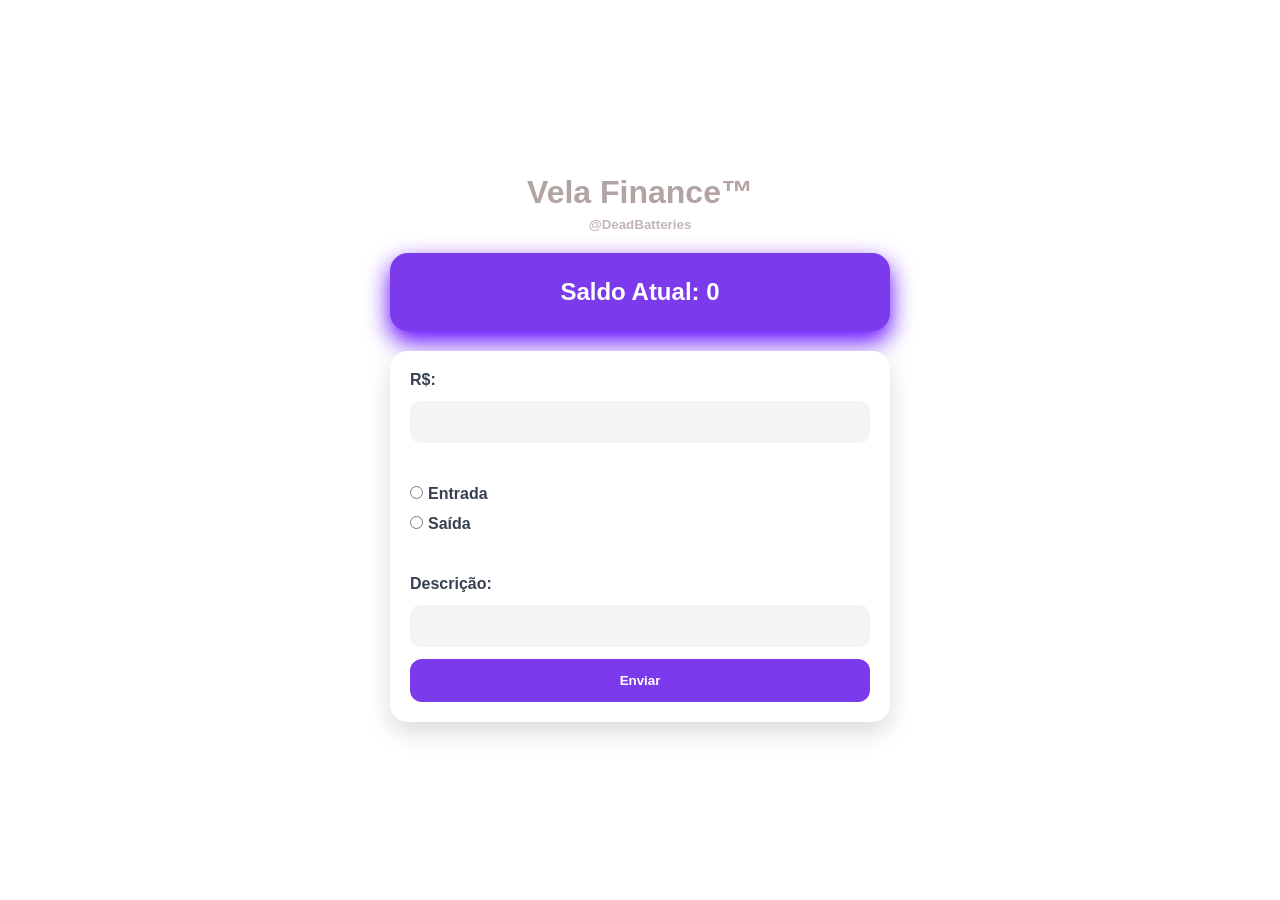
<file: docs/index.html>
<!DOCTYPE html>
<html lang="pt-br">

<head>

    <meta charset="UTF-8">
    <meta name="viewport" content="width=device-width, initial-scale=1.0">
    <title>OrganizadorFinanceiro</title>
    <link rel="stylesheet" href="css/style.css">
</head>

<body>
    
    <div id="intro-screen">

    <video autoplay
    muted
    playsinline id="intro-video" autoplay muted playsinline>

        <source src="media/gemini_you_must_make_a_launch (online-video-cutter.com).mp4" type="video/mp4">

    </video>

    </div>

   <div id="main_app">

    <header id="header_app">

        <h1>Vela Finance™</h1>
        <p><small><strong>@DeadBatteries</strong></small></p>

    </header>

    <div id="balance_app">

        <h1 id="balance"></h1>

    </div>

    <form id="transactions_form">

        <label for="transaction">R$: </label>
        <input type="number" name="transaction">
        <br>

        <label>

        <input type="radio" name="transaction-type" value="revenue">Entrada

        </label>

        <label>

        <input type="radio" name="transaction-type" value="expense">Saída

        </label>
        <br>
        <label for="transaction-description">Descrição: </label>
        <input type="text" name="transaction-description">

        <button type="submit" id="sendforminfo">Enviar</button>

    </form>
    
    <section id="view_transactions">
    </section>

    <footer id="footer_app">
    </footer>


   </div>


    <script type="module" src="js/app.js" defer></script>

</body>

</html>
</file>
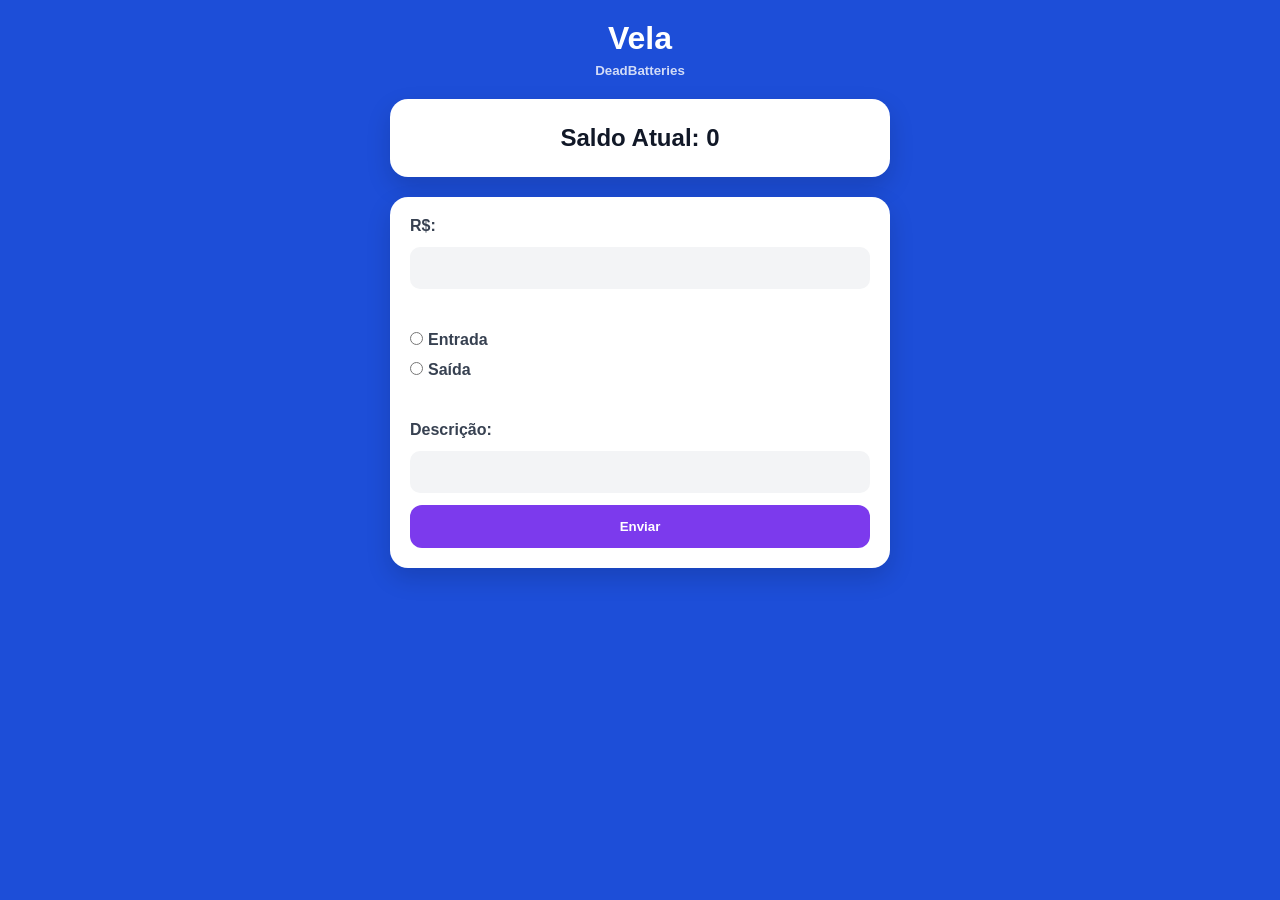
<file: VirtualShop/public/index.html>
<!DOCTYPE html>
<html lang="pt-br">

<head>

    <meta charset="UTF-8">
    <meta name="viewport" content="width=device-width, initial-scale=1.0">
    <title>OrganizadorFinanceiro</title>
    <link rel="stylesheet" href="css/style.css">
</head>

<body>
    
   <div id="main_app">

    <header id="header_app">

        <h1>Vela</h1>
        <p><small><strong>DeadBatteries</strong></small></p>

    </header>

    <div id="balance_app">

        <h1 id="balance"></h1>

    </div>

    <form id="transactions_form">

        <label for="transaction">R$: </label>
        <input type="number" name="transaction">
        <br>

        <label>

        <input type="radio" name="transaction-type" value="revenue">Entrada

        </label>

        <label>

        <input type="radio" name="transaction-type" value="expense">Saída

        </label>
        <br>
        <label for="transaction-description">Descrição: </label>
        <input type="text" name="transaction-description">

        <button type="submit" id="sendforminfo">Enviar</button>

    </form>
    
    <section id="view_transactions">
    </section>

    <footer id="footer_app">
    </footer>


   </div>


    <script type="module" src="js/app.js" defer></script>

</body>

</html>
</file>
<file: docs/css/style.css>
/* RESET */

*{
    margin:0;
    padding:0;
    box-sizing:border-box;
}

body{
    min-height:100vh;

    background:#ffffff;

    font-family:
        Inter,
        Arial,
        Helvetica,
        sans-serif;

    padding:20px;
}

/* APP */

#main_app{

    max-width:500px;

    margin:auto;

    display:flex;
    flex-direction:column;

    gap:20px;
}

/* HEADER */

#header_app{

    text-align:center;

    color:rgb(179, 163, 163);
}

#header_app h1{

    font-size:2rem;

    margin-bottom:4px;
}

#header_app p{

    opacity:.8;
}

/* BALANCE */

#balance_app{

    background:#7c3aed;

    border-radius:18px;

    padding:25px;

    box-shadow:
        0 10px 25px #5d00ff;
}

#balance{

    text-align:center;

    color:#ffffff;

    font-size:1.5rem;

    font-weight:700;
}

/* FORM */

#transactions_form{

    background:white;

    border-radius:18px;

    padding:20px;

    display:flex;

    flex-direction:column;

    gap:12px;

    box-shadow:
        0 10px 25px rgba(0,0,0,.15);
}

#transactions_form label{

    font-weight:600;

    color:#374151;
}

#transactions_form input[type="number"],
#transactions_form input[type="text"]{

    width:100%;

    padding:12px;

    border:none;

    outline:none;

    border-radius:10px;

    background:#f3f4f6;

    font-size:1rem;
}

/* RADIO */

#transactions_form input[type="radio"]{

    margin-right:5px;
}

#transactions_form{

    color:#374151;
}

/* BOTÃO */

#sendforminfo{

    border:none;

    border-radius:12px;

    padding:14px;

    background:#7c3aed;

    color:white;

    font-weight:700;

    cursor:pointer;

    transition:.25s;
}

#sendforminfo:hover{

    transform:translateY(-2px);

    opacity:.95;
}

/* TRANSAÇÕES */

#view_transactions{

    display:flex;

    flex-direction:column;

    gap:15px;
}

.transactions{

    background:white;

    border-radius:18px;

    padding:18px;

    box-shadow:
        0 10px 20px rgba(0,0,0,.12);

    border-left:6px solid #7c3aed;

    transition:.25s;
}

.transactions:hover{

    transform:translateY(-3px);
}

.transactions p{

    margin-bottom:8px;

    color:#374151;
}

.transactions p:first-child{

    font-size:1.2rem;

    font-weight:700;

    color:#111827;
}

/* FOOTER */

#footer_app{

    height:30px;
}
</file>
<file: VirtualShop/public/css/style.css>
/* RESET */

*{
    margin:0;
    padding:0;
    box-sizing:border-box;
}

body{
    min-height:100vh;

    background:#1d4ed8;

    font-family:
        Inter,
        Arial,
        Helvetica,
        sans-serif;

    padding:20px;
}

/* APP */

#main_app{

    max-width:500px;

    margin:auto;

    display:flex;
    flex-direction:column;

    gap:20px;
}

/* HEADER */

#header_app{

    text-align:center;

    color:white;
}

#header_app h1{

    font-size:2rem;

    margin-bottom:4px;
}

#header_app p{

    opacity:.8;
}

/* BALANCE */

#balance_app{

    background:white;

    border-radius:18px;

    padding:25px;

    box-shadow:
        0 10px 25px rgba(0,0,0,.15);
}

#balance{

    text-align:center;

    color:#111827;

    font-size:1.5rem;

    font-weight:700;
}

/* FORM */

#transactions_form{

    background:white;

    border-radius:18px;

    padding:20px;

    display:flex;

    flex-direction:column;

    gap:12px;

    box-shadow:
        0 10px 25px rgba(0,0,0,.15);
}

#transactions_form label{

    font-weight:600;

    color:#374151;
}

#transactions_form input[type="number"],
#transactions_form input[type="text"]{

    width:100%;

    padding:12px;

    border:none;

    outline:none;

    border-radius:10px;

    background:#f3f4f6;

    font-size:1rem;
}

/* RADIO */

#transactions_form input[type="radio"]{

    margin-right:5px;
}

#transactions_form{

    color:#374151;
}

/* BOTÃO */

#sendforminfo{

    border:none;

    border-radius:12px;

    padding:14px;

    background:#7c3aed;

    color:white;

    font-weight:700;

    cursor:pointer;

    transition:.25s;
}

#sendforminfo:hover{

    transform:translateY(-2px);

    opacity:.95;
}

/* TRANSAÇÕES */

#view_transactions{

    display:flex;

    flex-direction:column;

    gap:15px;
}

.transactions{

    background:white;

    border-radius:18px;

    padding:18px;

    box-shadow:
        0 10px 20px rgba(0,0,0,.12);

    border-left:6px solid #7c3aed;

    transition:.25s;
}

.transactions:hover{

    transform:translateY(-3px);
}

.transactions p{

    margin-bottom:8px;

    color:#374151;
}

.transactions p:first-child{

    font-size:1.2rem;

    font-weight:700;

    color:#111827;
}

/* FOOTER */

#footer_app{

    height:30px;
}
</file>
